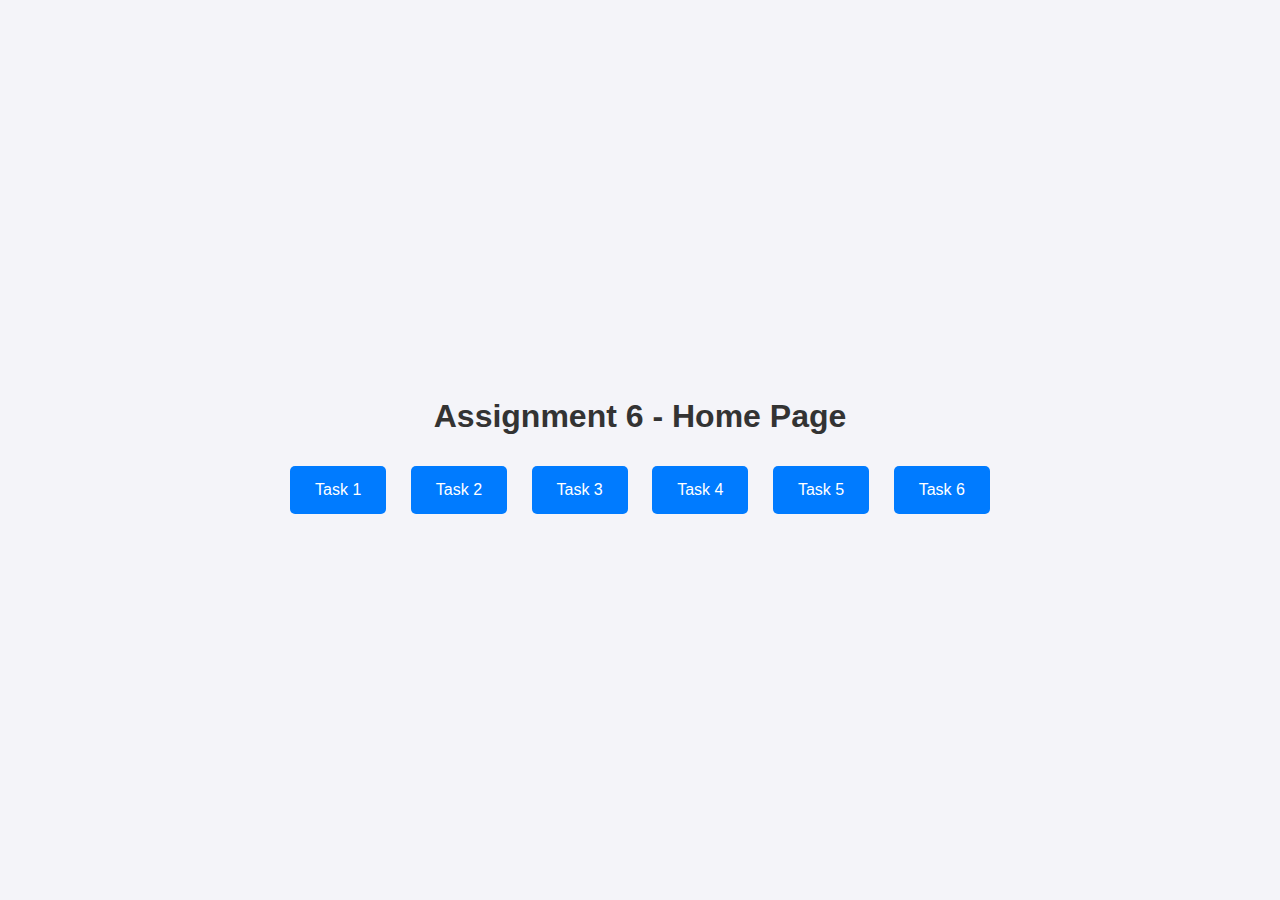
<file: index.html>
<!DOCTYPE html>
<html lang="en">
<head>
    <meta charset="UTF-8">
    <meta name="viewport" content="width=device-width, initial-scale=1.0">
    <title>Assignment 6</title>
    <style>
        body {
            font-family: Arial, sans-serif;
            background-color: #f4f4f9;
            display: flex;
            justify-content: center;
            align-items: center;
            height: 100vh;
            margin: 0;
        }

        .container {
            text-align: center;
        }

        h1 {
            color: #333;
        }

        .button {
            display: inline-block;
            margin: 10px;
            padding: 15px 25px;
            font-size: 16px;
            color: white;
            background-color: #007bff;
            border: none;
            border-radius: 5px;
            text-decoration: none;
            cursor: pointer;
            transition: background-color 0.3s ease;
        }

        .button:hover {
            background-color: #0056b3;
        }
    </style>
</head>
<body>
    <div class="container">
        <h1>Assignment 6 - Home Page</h1>
        <a href="./task1.html" target="_blank" class="button">Task 1</a>
        <a href="./task2.html" target="_blank" class="button">Task 2</a>
        <a href="./task3.html" target="_blank" class="button">Task 3</a>
        <a href="./task4.html" target="_blank" class="button">Task 4</a>
        <a href="./task5.html" target="_blank" class="button">Task 5</a>
        <a href="./task6.html" target="_blank" class="button">Task 6</a>
    </div>
</body>
</html>
</file>
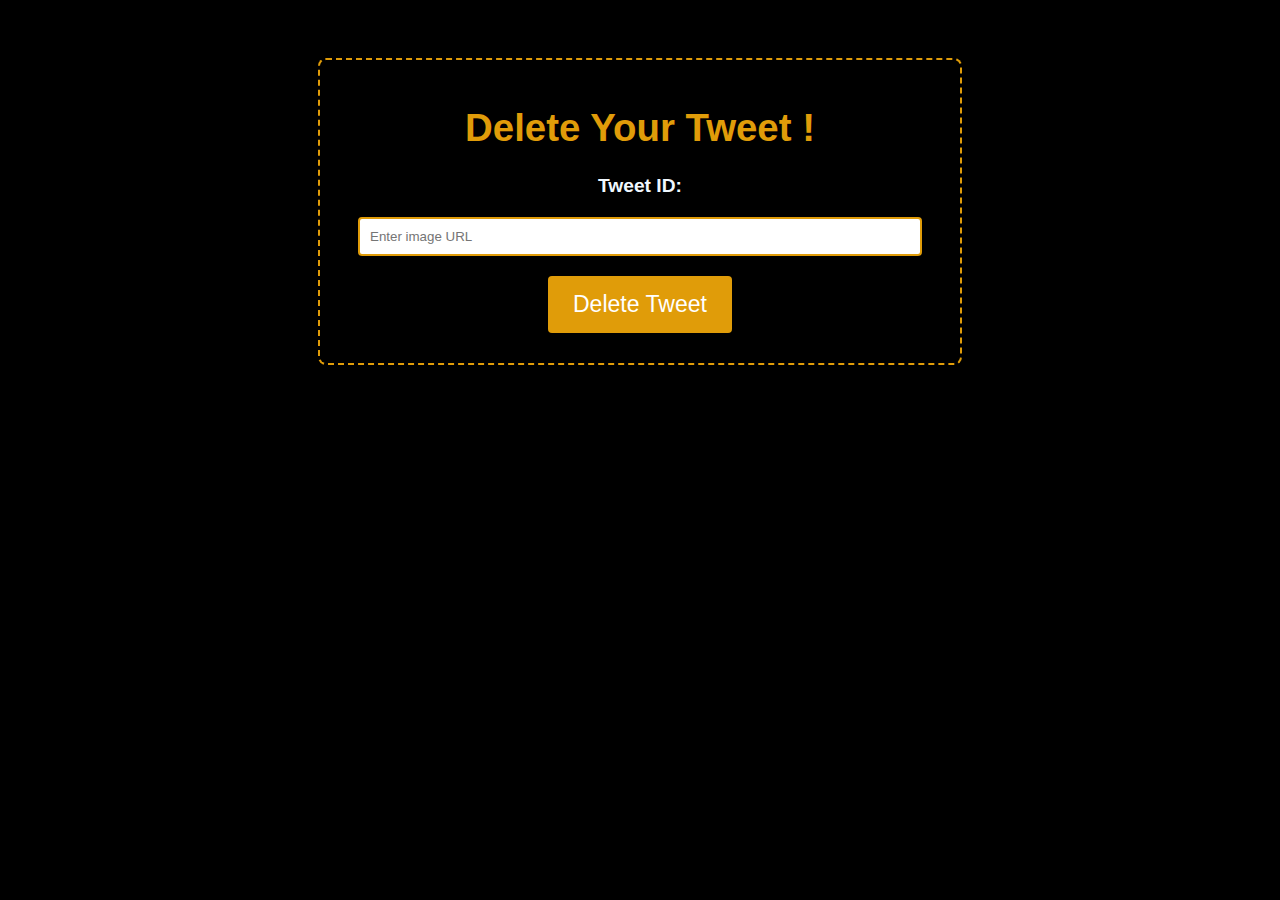
<file: delete.html>
<!DOCTYPE html>
<html lang="en">
<head>
    <meta charset="UTF-8">
    <meta name="viewport" content="width=device-width, initial-scale=1.0">
    <title>Post Tweet</title>
    <link rel="stylesheet" href="./task6.css">
</head>
<body class="delete">
    <div class="container">
        <h1>Delete Your Tweet !</h1>
        <form id="tweetForm" onsubmit="return deleteTweets()">
            <label for="tweetId">Tweet ID:</label>
            <input type="text" id="tweetId" name="tweetId" placeholder="Enter image URL" required>

            <button type="submit">Delete Tweet</button>
        </form>
    </div>
    <script src="./task6.js"></script>
</body>
</html>
</file>
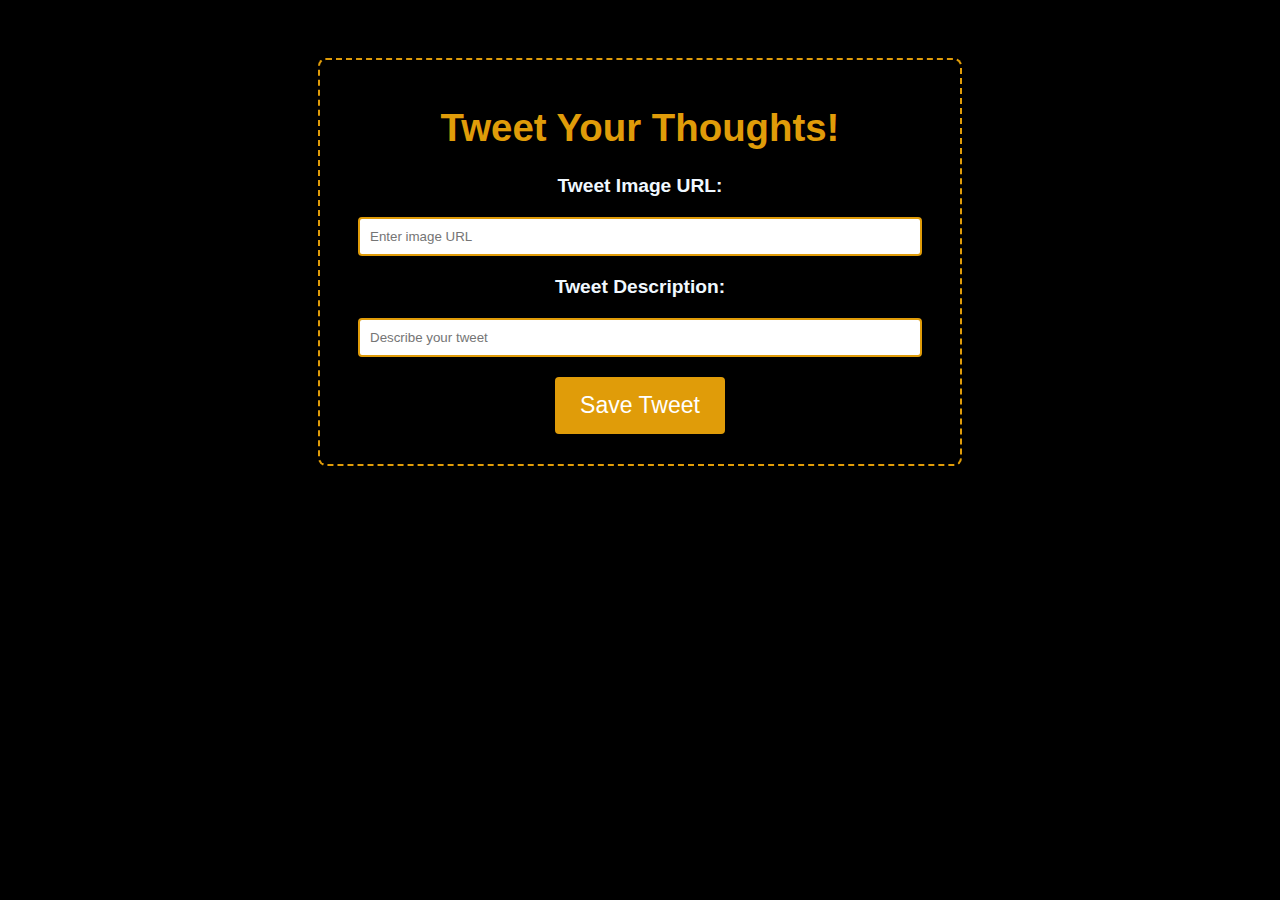
<file: post.html>
<!DOCTYPE html>
<html lang="en">
<head>
    <meta charset="UTF-8">
    <meta name="viewport" content="width=device-width, initial-scale=1.0">
    <title>Post Tweet</title>
    <link rel="stylesheet" href="./task6.css">
</head>
<body class="post">
    <div class="container">
        <h1>Tweet Your Thoughts!</h1>
        <form id="tweetForm" onsubmit="return saveTweets()">
            <label for="tweetImageUrl">Tweet Image URL:</label>
            <input type="text" id="tweetImageUrl" name="tweetImageUrl" placeholder="Enter image URL" required>

            <label for="tweetDescription">Tweet Description:</label>
            <input type="text" id="tweetDescription" name="tweetDescription" placeholder="Describe your tweet" required>

            <button type="submit">Save Tweet</button>
        </form>
    </div>
    <script src="./task6.js"></script>

</body>
</html>
</file>
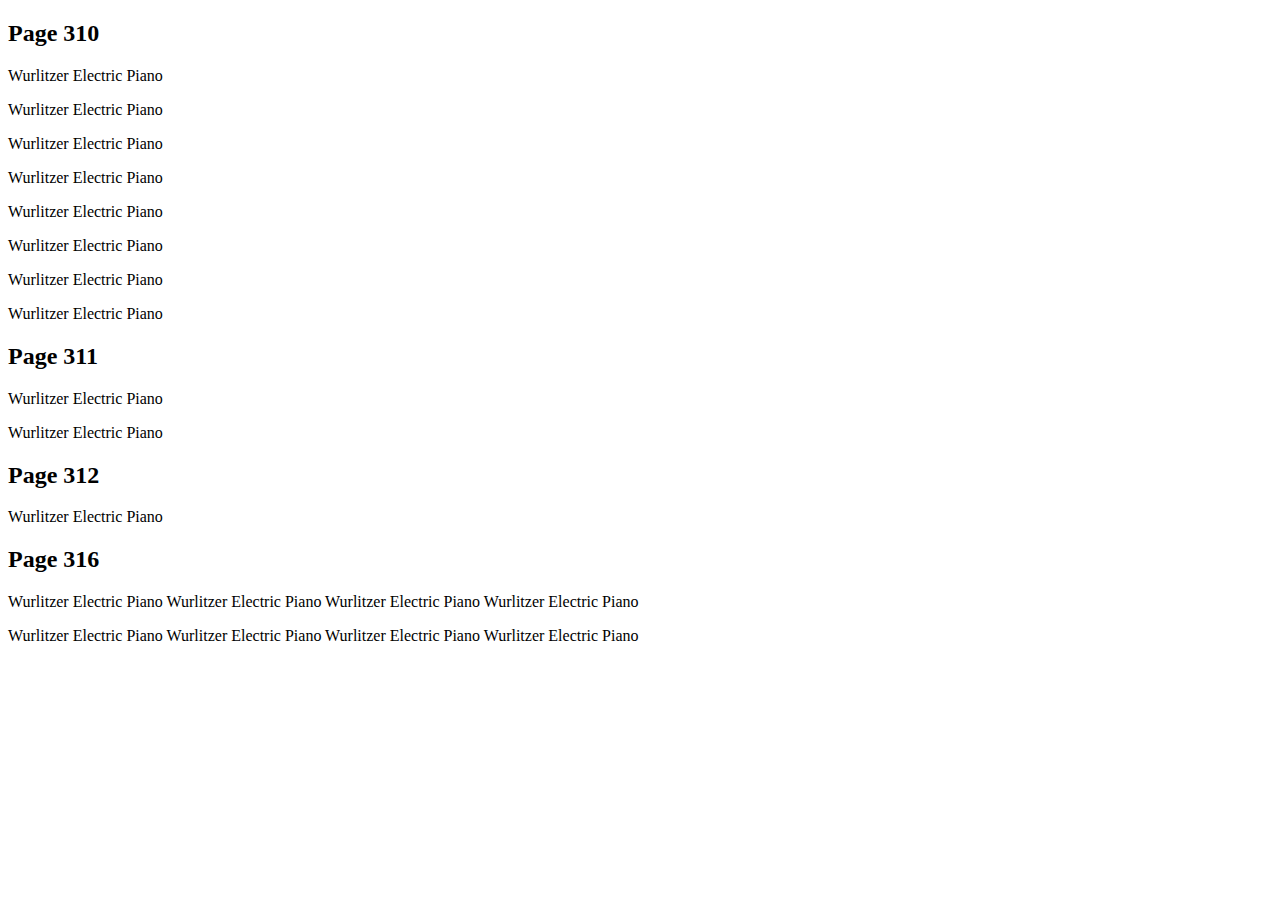
<file: task1.html>
<!DOCTYPE html>
<html lang="en">
<head>
    <meta charset="UTF-8">
    <meta name="viewport" content="width=device-width, initial-scale=1.0">
    <title>Task 1</title>
</head>
<body>
    <div class="task1">
        <h2>Page 310</h2>
        <p class="one">Wurlitzer Electric Piano</p>
        <p class="two">Wurlitzer Electric Piano</p>
        <p class="three">Wurlitzer Electric Piano</p>
        <p class="four">Wurlitzer Electric Piano</p>
        <p class="five">Wurlitzer Electric Piano</p>
        <p class="six">Wurlitzer Electric Piano</p>
        <p class="seven">Wurlitzer Electric Piano</p>
        <p class="eight">Wurlitzer Electric Piano</p>
        <h2>Page 311</h2>
        <p class="nine">Wurlitzer Electric Piano</p>
        <p class="ten">Wurlitzer Electric Piano</p>
        <h2>Page 312</h2>
        <p class="eleven">Wurlitzer Electric Piano</p>
        <h2>Page 316</h2>
        <p class="twelve">Wurlitzer Electric Piano Wurlitzer Electric Piano Wurlitzer Electric Piano Wurlitzer Electric
            Piano</p>
        <p class="thirteen">Wurlitzer Electric Piano Wurlitzer Electric Piano Wurlitzer Electric Piano Wurlitzer
            Electric Piano</p>
    </div>
</body>
</html>
</file>
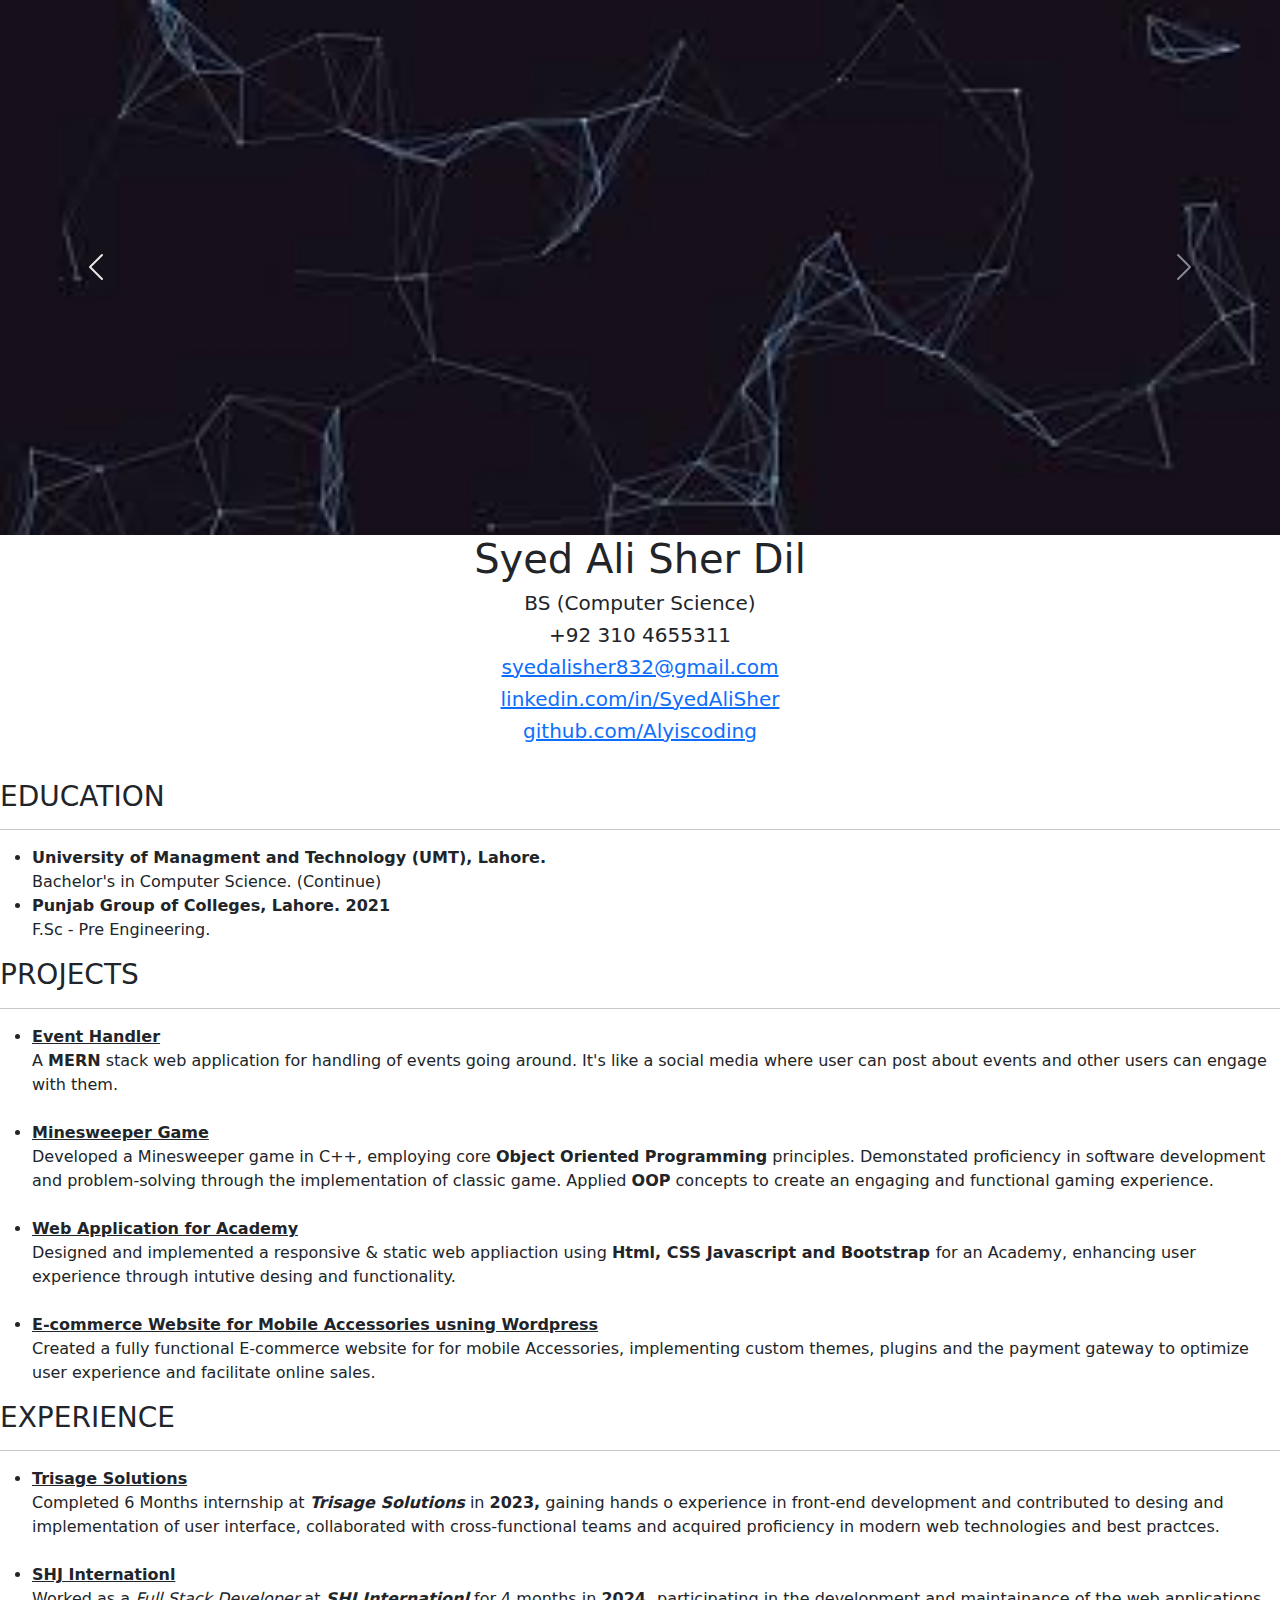
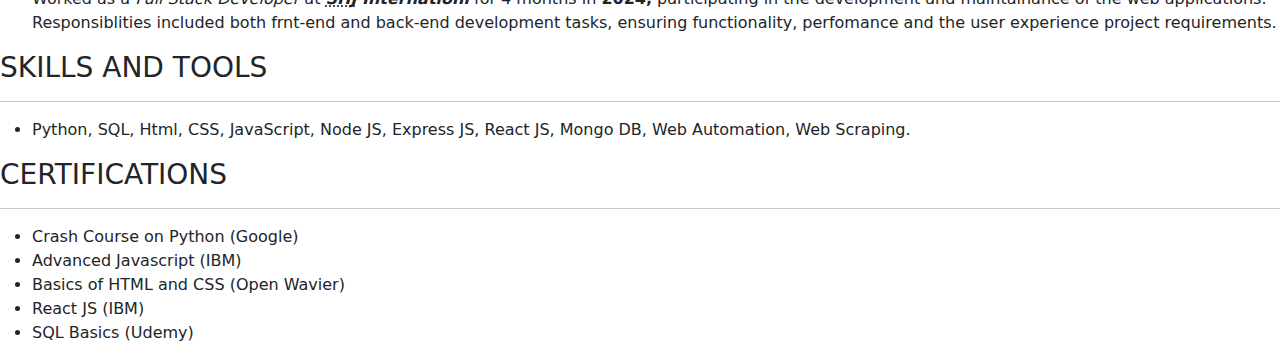
<file: task2.html>
<!DOCTYPE html>
<html lang="en">

<head>
    <meta charset="UTF-8" />
    <meta name="viewport" content="width=device-width, initial-scale=1.0" />
    <title>Task 2</title>
    <link rel="stylesheet" href="style.css">
    <!-- Boot Strap CSS -->
    <link href="https://cdn.jsdelivr.net/npm/bootstrap@5.3.3/dist/css/bootstrap.min.css" rel="stylesheet" integrity="sha384-QWTKZyjpPEjISv5WaRU9OFeRpok6YctnYmDr5pNlyT2bRjXh0JMhjY6hW+ALEwIH" crossorigin="anonymous">
 
</head>

<body>
    
<!-- Crousel -->

<div id="carouselExampleAutoplaying" class="carousel slide" data-bs-ride="carousel">
    <div class="carousel-inner">
        <div class="carousel-item active">
            <img src="./crouselimage.jfif" class="d-block w-100" alt="...">
        </div>
        <div class="carousel-item">
            <img src="./crouselimage.jfif" class="d-block w-100" alt="...">
        </div>
        <div class="carousel-item">
            <img src="./crouselimage.jfif" class="d-block w-100" alt="...">
        </div>
    </div>
    <button class="carousel-control-prev" type="button" data-bs-target="#carouselExampleAutoplaying"
        data-bs-slide="prev">
        <span class="carousel-control-prev-icon" aria-hidden="true"></span>
        <span class="visually-hidden">Previous</span>
    </button>
    <button class="carousel-control-next" type="button" data-bs-target="#carouselExampleAutoplaying"
        data-bs-slide="next">
        <span class="carousel-control-next-icon" aria-hidden="true"></span>
        <span class="visually-hidden">Next</span>
    </button>
</div>

<!-- Introduction -->
<section class="Introduction" style="text-align: center; font-size: larger;">
    <div style="font-size: larger;">
        <h1>Syed Ali Sher Dil</h1>
        <h5>BS (Computer Science)</h5>
    </div>
    <h5>+92 310 4655311</h5>
    <h5><a href="syedalisher832@gmail.com">syedalisher832@gmail.com</a></h5>
    <h5><a href="https://www.linkedin.com/in/SyedAliSher">linkedin.com/in/SyedAliSher</a></h5>
    <h5><a href="https://github.com/Alyiscoding">github.com/Alyiscoding</a></h5>
    <br />
</section>
<!-- EDUCATION -->
<section class="education">
    <h3>EDUCATION</h3>
    <hr />
    <ul>
        <p>
            <li>
                <strong>University of Managment and Technology (UMT), Lahore.</strong><br />
                Bachelor's in Computer Science. (Continue)<br />
            </li>

            <li>
                <strong>Punjab Group of Colleges, Lahore. 2021</strong><br />
                F.Sc - Pre Engineering. <br />
            </li>
        </p>
    </ul>
</section>
<!-- Projects -->
<section class="Projects">

    <h3>PROJECTS</h3>
    <hr />
    <p>
    <ul>
        <li>
            <strong><u>Event Handler</u></strong><br />
            A <strong>MERN</strong> stack web application for handling of events going
            around. It's like a social media where user can post about events and
            other users can engage with them.
            <br />
        </li><br>

        <li>
            <strong><u>Minesweeper Game</u></strong><br />
            Developed a Minesweeper game in C++, employing core
            <strong>Object Oriented Programming</strong> principles. Demonstated
            proficiency in software development and problem-solving through the
            implementation of classic game. Applied <strong>OOP</strong> concepts to
            create an engaging and functional gaming experience. <br />
        </li><br>


        <li>
            <strong><u>Web Application for Academy</u></strong><br />
            Designed and implemented a responsive & static web appliaction using
            <strong>Html, CSS Javascript and Bootstrap </strong>for an Academy,
            enhancing user experience through intutive desing and functionality.
            <br />
        </li><br>



        <li>
            <strong><u>E-commerce Website for Mobile Accessories usning Wordpress</u></strong><br />
            Created a fully functional E-commerce website for for mobile Accessories, implementing custom themes,
            plugins
            and the payment gateway to optimize user experience and facilitate online sales.
            <br />
        </li>

    </ul>
    </p>
</section>

<!-- Experience -->
<section class="experience">
    <p>
    <h3>EXPERIENCE</h3>
    <hr>
    <!-- <h3>IT Internships</h3> -->
    <ul>
        <li>
            <strong><u>Trisage Solutions</u></strong><br>
            Completed 6 Months internship at <em><b>Trisage Solutions</b></em> in <b>2023,</b> gaining hands o
            experience in
            front-end development and contributed to desing and implementation of user interface, collaborated with
            cross-functional teams and acquired proficiency in modern web technologies and best practces.

        </li><br>
        <li>
            <strong><u>SHJ Internationl</u></strong><br>
            Worked as a <em>Full Stack Developer</em> at <abbr
                title="Sachil Hussain Internationl"><em><b>SHJ</b></em></abbr><em><b>
                    Internationl</b></em> for 4 months in <b>2024,</b> participating in the development and maintainance
            of the
            web applications. Responsiblities included both frnt-end and back-end development tasks, ensuring
            functionality,
            perfomance and the user experience project requirements.


        </li>

    </ul>
    </p>
</section>

<!-- Skills -->
<section class="Skills">
    <p>
    <h3>SKILLS AND TOOLS</h3>
    <hr>
    <ul>
        <li>
            Python, SQL, Html, CSS, JavaScript, Node JS, Express JS, React JS, Mongo DB, Web Automation, Web Scraping.
        </li>
    </ul>
    </p>

</section>

<!-- Certified -->
<section class="certifications">
    <p>
    <h3>CERTIFICATIONS</h3>
    <hr>
    <ul>
        <li>Crash Course on Python (Google)</li>
        <li>Advanced Javascript (IBM)</li>
        <li>Basics of HTML and CSS (Open Wavier)</li>
        <li>React JS (IBM)</li>
        <li>SQL Basics (Udemy)</li>
        <!-- <li></li> -->





    </ul>
    </p>

</section>

<!-- Boot Strap Java script -->

<script src="https://cdn.jsdelivr.net/npm/@popperjs/core@2.11.8/dist/umd/popper.min.js" integrity="sha384-I7E8VVD/ismYTF4hNIPjVp/Zjvgyol6VFvRkX/vR+Vc4jQkC+hVqc2pM8ODewa9r" crossorigin="anonymous"></script>
<script src="https://cdn.jsdelivr.net/npm/bootstrap@5.3.3/dist/js/bootstrap.min.js" integrity="sha384-0pUGZvbkm6XF6gxjEnlmuGrJXVbNuzT9qBBavbLwCsOGabYfZo0T0to5eqruptLy" crossorigin="anonymous"></script>
</body>

</html>
</file>
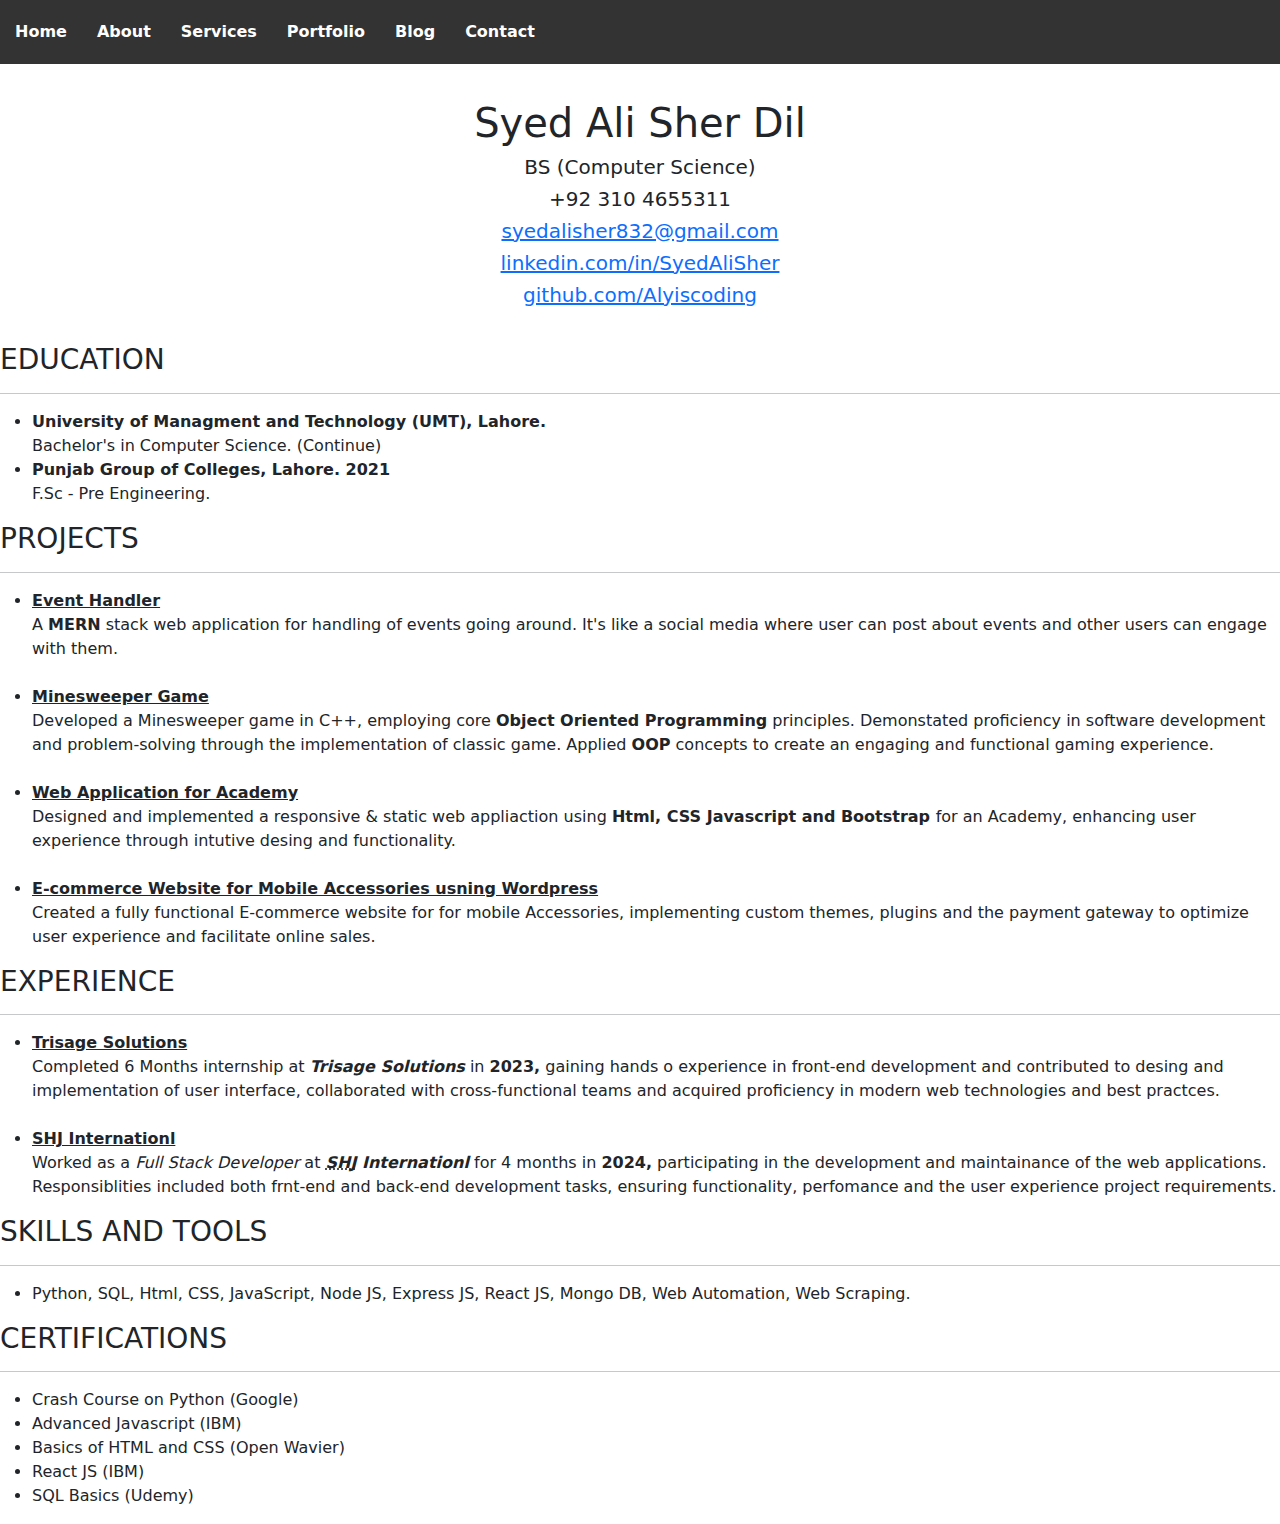
<file: task3.html>
<!DOCTYPE html>
<html lang="en">

<head>
    <meta charset="UTF-8" />
    <meta name="viewport" content="width=device-width, initial-scale=1.0" />
    <title>Task 3</title>
    <link rel="stylesheet" href="style.css">
    <!-- Boot Strap CSS -->
    <link href="https://cdn.jsdelivr.net/npm/bootstrap@5.3.3/dist/css/bootstrap.min.css" rel="stylesheet"
        integrity="sha384-QWTKZyjpPEjISv5WaRU9OFeRpok6YctnYmDr5pNlyT2bRjXh0JMhjY6hW+ALEwIH" crossorigin="anonymous">

</head>

<body>
    <div class="task3">
        <!-- Navv bar -->
        <nav class="navbar">
            <ul class="nav-list">
                <li><a href="#" class="nav-link">Home</a></li>
                <li><a href="#" class="nav-link">About</a></li>
                <li><a href="#" class="nav-link">Services</a></li>
                <li><a href="#" class="nav-link">Portfolio</a></li>
                <li><a href="#" class="nav-link">Blog</a></li>
                <li><a href="#" class="nav-link">Contact</a></li>
            </ul>
        </nav>



        <!-- Introduction -->
        <section class="Introduction" style="text-align: center; font-size: larger;">
            <div style="font-size: larger;">
                <br>
                <h1>Syed Ali Sher Dil</h1>
                <h5>BS (Computer Science)</h5>
            </div>
            <h5>+92 310 4655311</h5>
            <h5><a href="syedalisher832@gmail.com">syedalisher832@gmail.com</a></h5>
            <h5><a href="https://www.linkedin.com/in/SyedAliSher">linkedin.com/in/SyedAliSher</a></h5>
            <h5><a href="https://github.com/Alyiscoding">github.com/Alyiscoding</a></h5>
            <br />
        </section>
        <!-- EDUCATION -->
        <section class="education">
            <h3>EDUCATION</h3>
            <hr />
            <ul>
                <p>
                    <li>
                        <strong>University of Managment and Technology (UMT), Lahore.</strong><br />
                        Bachelor's in Computer Science. (Continue)<br />
                    </li>

                    <li>
                        <strong>Punjab Group of Colleges, Lahore. 2021</strong><br />
                        F.Sc - Pre Engineering. <br />
                    </li>
                </p>
            </ul>
        </section>
        <!-- Projects -->
        <section class="Projects">

            <h3>PROJECTS</h3>
            <hr />
            <p>
            <ul>
                <li>
                    <strong><u>Event Handler</u></strong><br />
                    A <strong>MERN</strong> stack web application for handling of events going
                    around. It's like a social media where user can post about events and
                    other users can engage with them.
                    <br />
                </li><br>

                <li>
                    <strong><u>Minesweeper Game</u></strong><br />
                    Developed a Minesweeper game in C++, employing core
                    <strong>Object Oriented Programming</strong> principles. Demonstated
                    proficiency in software development and problem-solving through the
                    implementation of classic game. Applied <strong>OOP</strong> concepts to
                    create an engaging and functional gaming experience. <br />
                </li><br>


                <li>
                    <strong><u>Web Application for Academy</u></strong><br />
                    Designed and implemented a responsive & static web appliaction using
                    <strong>Html, CSS Javascript and Bootstrap </strong>for an Academy,
                    enhancing user experience through intutive desing and functionality.
                    <br />
                </li><br>



                <li>
                    <strong><u>E-commerce Website for Mobile Accessories usning Wordpress</u></strong><br />
                    Created a fully functional E-commerce website for for mobile Accessories, implementing custom
                    themes,
                    plugins
                    and the payment gateway to optimize user experience and facilitate online sales.
                    <br />
                </li>

            </ul>
            </p>
        </section>

        <!-- Experience -->
        <section class="experience">
            <p>
            <h3>EXPERIENCE</h3>
            <hr>
            <!-- <h3>IT Internships</h3> -->
            <ul>
                <li>
                    <strong><u>Trisage Solutions</u></strong><br>
                    Completed 6 Months internship at <em><b>Trisage Solutions</b></em> in <b>2023,</b> gaining hands o
                    experience in
                    front-end development and contributed to desing and implementation of user interface, collaborated
                    with
                    cross-functional teams and acquired proficiency in modern web technologies and best practces.

                </li><br>
                <li>
                    <strong><u>SHJ Internationl</u></strong><br>
                    Worked as a <em>Full Stack Developer</em> at <abbr
                        title="Sachil Hussain Internationl"><em><b>SHJ</b></em></abbr><em><b>
                            Internationl</b></em> for 4 months in <b>2024,</b> participating in the development and
                    maintainance
                    of the
                    web applications. Responsiblities included both frnt-end and back-end development tasks, ensuring
                    functionality,
                    perfomance and the user experience project requirements.


                </li>

            </ul>
            </p>
        </section>

        <!-- Skills -->
        <section class="Skills">
            <p>
            <h3>SKILLS AND TOOLS</h3>
            <hr>
            <ul>
                <li>
                    Python, SQL, Html, CSS, JavaScript, Node JS, Express JS, React JS, Mongo DB, Web Automation, Web
                    Scraping.
                </li>
            </ul>
            </p>

        </section>

        <!-- Certified -->
        <section class="certifications">
            <p>
            <h3>CERTIFICATIONS</h3>
            <hr>
            <ul>
                <li>Crash Course on Python (Google)</li>
                <li>Advanced Javascript (IBM)</li>
                <li>Basics of HTML and CSS (Open Wavier)</li>
                <li>React JS (IBM)</li>
                <li>SQL Basics (Udemy)</li>
                <!-- <li></li> -->





            </ul>
            </p>

        </section>

        <!-- Boot Strap Java script -->

        <script src="https://cdn.jsdelivr.net/npm/@popperjs/core@2.11.8/dist/umd/popper.min.js"
            integrity="sha384-I7E8VVD/ismYTF4hNIPjVp/Zjvgyol6VFvRkX/vR+Vc4jQkC+hVqc2pM8ODewa9r"
            crossorigin="anonymous"></script>
        <script src="https://cdn.jsdelivr.net/npm/bootstrap@5.3.3/dist/js/bootstrap.min.js"
            integrity="sha384-0pUGZvbkm6XF6gxjEnlmuGrJXVbNuzT9qBBavbLwCsOGabYfZo0T0to5eqruptLy"
            crossorigin="anonymous"></script>

    </div>
</body>

</html>
</file>
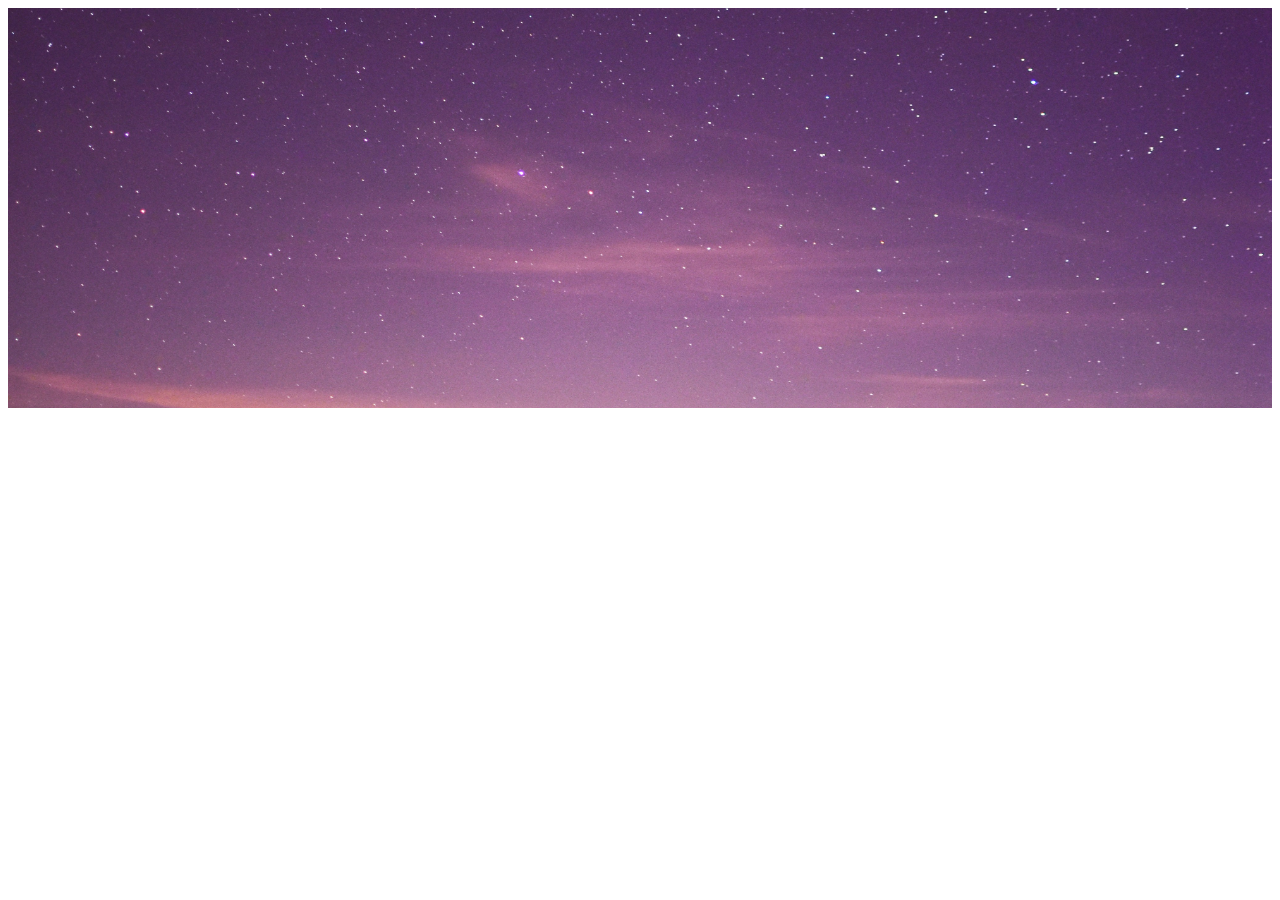
<file: task4.html>
<!DOCTYPE html>
<html lang="en">
<head>
    <meta charset="UTF-8">
    <meta name="viewport" content="width=device-width, initial-scale=1.0">
    <title>Task 4</title>
    <style>
        #carouseldiv {
            width: 100%;
            height: 400px; /* Adjust height as needed */
            background-size: cover; /* Cover the container with the image */
            background-position: center; /* Center the image */
            /* transition: background-image 1s ease-in-out; Smooth transition */
        }
    </style>
</head>
<body>
    <div id="carouseldiv"></div>

    <!-- Link to your JavaScript file -->
    <script src="task4.js"></script>
</body>
</html>
</file>
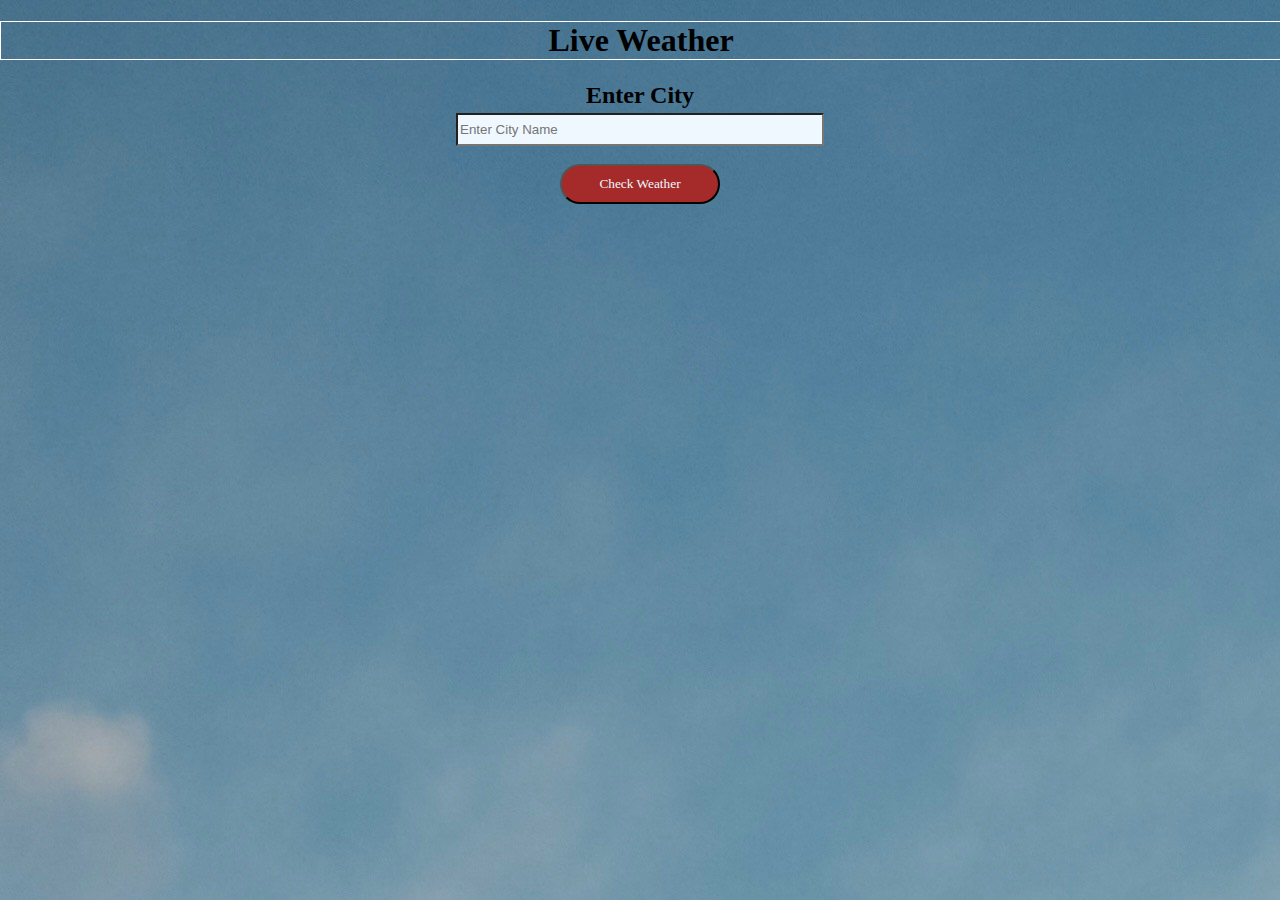
<file: task5.html>
<!DOCTYPE html>
<html lang="en">

<head>
    <meta charset="UTF-8">
    <meta name="viewport" content="width=device-width, initial-scale=1.0">
    <title>Task 5</title>
    <link rel="stylesheet" href="./style.css">
</head>

<body style="width: 100%; height: 400px; background-image: url('./weather.jpg');">

    <div class="task5">
        <h1>Live Weather</h1>
        <div id="div">
            <form id="form" action="submit" onsubmit="weather(); return false;">
                <h2>Enter City</h2>
                <input id="cityName" type="text" placeholder="Enter City Name"><br><br>
                <button type="submit">Check Weather</button>
            </form>
        </div>
        <div id="weather">
            <div id="f"></div>
            <div id="c"></div>
            <div id="pressure"></div>
            <div id="clouds"></div>
            <div id="region"></div>
            <div id="condition"></div>
            <div id="humidity"></div>
        </div>
    </div>
    <script src="./task5.js"></script>
</body>

</html>
</file>
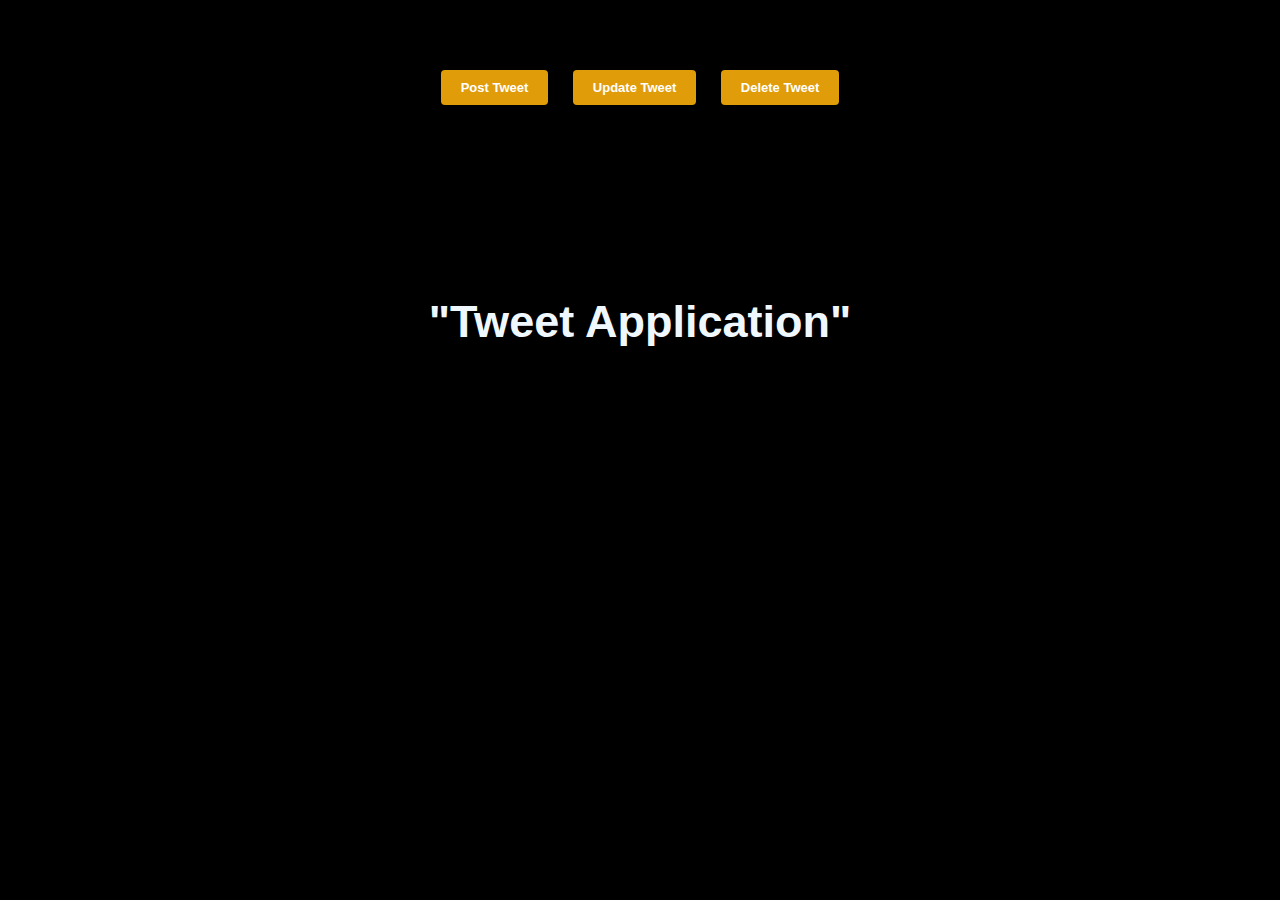
<file: task6.html>
<!DOCTYPE html>
<html lang="en">
<head>
    <meta charset="UTF-8">
    <meta name="viewport" content="width=device-width, initial-scale=1.0">
    <title>Home Task 6</title>
    <link rel="stylesheet" href="./task6.css">
</head>
<body class="home">
    <!-- <div class="container">
        <h1>Saved Tweets</h1>
        <div id="tweetsContainer">
            
        </div> -->
        <div class="nav-buttons">
            <a href="post.html">Post Tweet</a>
            <a href="update.html">Update Tweet</a>
            <a href="delete.html">Delete Tweet</a>
        </div>
        <h1>"Tweet Application"</h1>
    </div>

    <script src="./task6.js"></script>
</body>
</html>
</file>
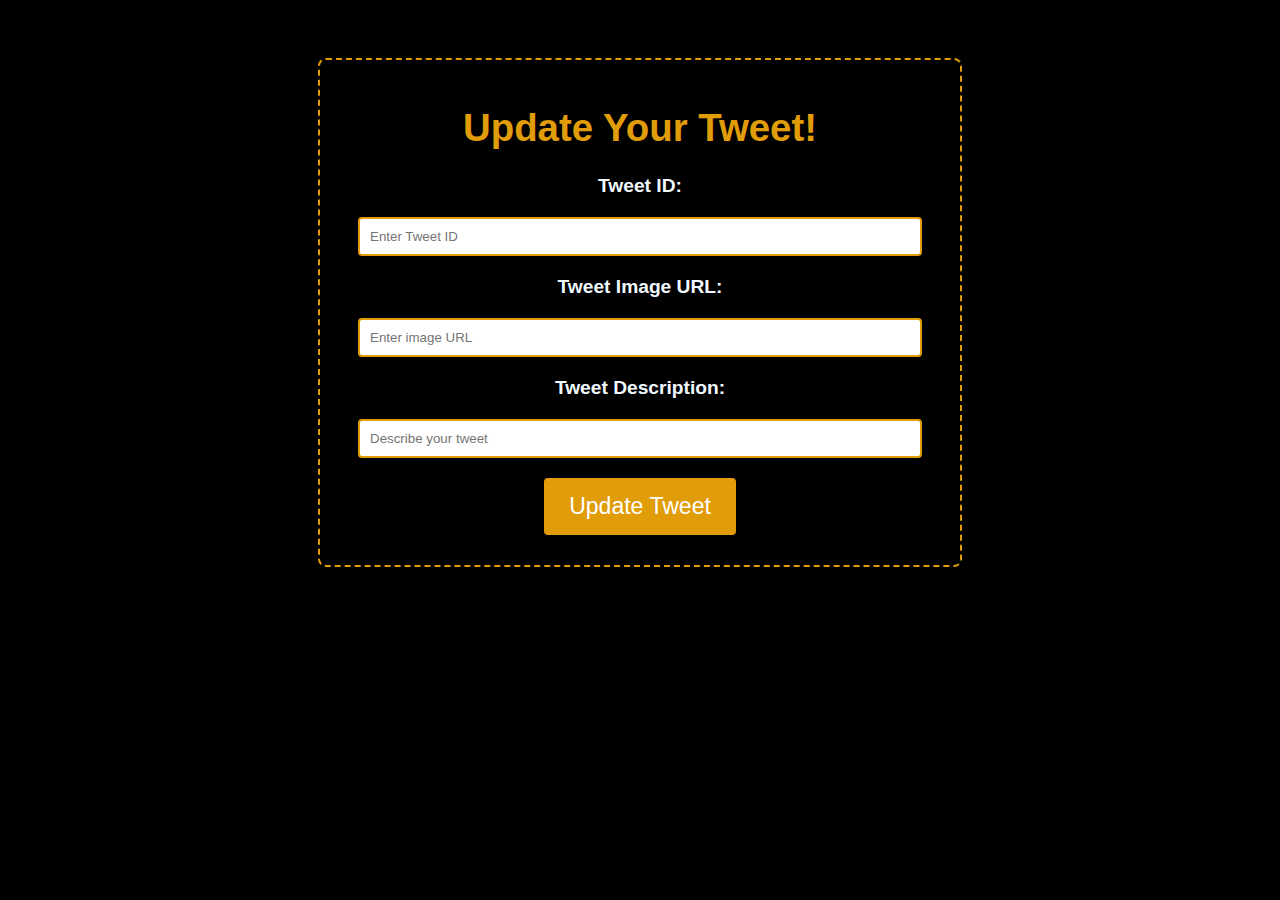
<file: update.html>
<!DOCTYPE html>
<html lang="en">

<head>
    <meta charset="UTF-8">
    <meta name="viewport" content="width=device-width, initial-scale=1.0">
    <title>Update Tweet</title>
    <link rel="stylesheet" href="./task6.css">
</head>

<body class="update">
    <div class="container">
        <h1>Update Your Tweet!</h1>
        <form id="tweetForm" onsubmit="return updateTweets()">
            <label for="tweetId">Tweet ID:</label>
            <input type="text" id="tweetId" name="tweetId" placeholder="Enter Tweet ID" required>

            <label for="tweetImageUrl">Tweet Image URL:</label>
            <input type="text" id="tweetImageUrl" name="tweetImageUrl" placeholder="Enter image URL" required>

            <label for="tweetDescription">Tweet Description:</label>
            <input type="text" id="tweetDescription" name="tweetDescription" placeholder="Describe your tweet" required>

            <button type="submit">Update Tweet</button>
        </form>
    </div>
    <script src="./task6.js"></script>
</body>

</html>
</file>
<file: task6.css>
/* Home */

.home {
    font-family: Arial, sans-serif;
    background-color: black; /* Alice Blue */
    color: #333;
    text-align: center;
    padding: 50px;
}
.home .nav-buttons {
    /* display: flex; */
    /* width: 20px; */
    /* justify-content: center; */
    /* align-items: center; */
    margin-top: 20px;
}
.home .nav-buttons a {
    margin: 0 10px;
    font-size: small;
    padding: 10px 20px;
    text-decoration: none;
    color: white;
    background-color: rgb(224, 156, 9); 
    border-radius: 4px;
    font-weight: bold;
    /* width: 10rem; */
}
.home .nav-buttons a:hover {
    background-color: #fabe1a;
}

.home h1{
    color:aliceblue;
    font-family:'Gill Sans', 'Gill Sans MT', Calibri, 'Trebuchet MS', sans-serif;
    font-size: 45px;
    margin-top: 200px;
}


/* Post */

.post {
    font-family: Arial, sans-serif;
    background-color: black; /* Alice Blue */
    color: #333;
    text-align: center;
    padding: 50px;
}
.post .container {
    max-width: 600px;
    margin: 0 auto;
    padding: 20px;
    background-color: black;
    border-radius: 8px;
    box-shadow: 0 4px 8px rgba(0, 0, 0, 0.1);
    font-size: 1.2em;
    border: 2px dashed rgb(224, 156, 9); /* Twitter Blue */
}
.post h1 {
    color: rgb(224, 156, 9); /* Twitter Blue */
}
.post label {
    display: block;
    margin: 10px 0;
    font-weight: bold;
    color:aliceblue;
}
.post input[type="text"] {
    width: 90%;
    padding: 10px;
    margin: 10px 0;
    border: 2px solid rgb(224, 156, 9); /* Twitter Blue */
    border-radius: 4px;
}
.post button {
    background-color: rgb(224, 156, 9); /* Twitter Blue */
    color: white;
    border: none;
    padding: 15px 25px;
    text-align: center;
    text-decoration: none;
    display: inline-block;
    font-size: 1.2em;
    margin: 10px 0;
    cursor: pointer;
    border-radius: 4px;
    /* width: 90%; */
}
.post button:hover {
    background-color: #e8c70d; /* Slightly darker blue */
}
/* .post .message {
    margin-top: 20px;
    font-size: 1.1em;
    color: green;
} */



/* Delete */

.delete {
    font-family: Arial, sans-serif;
    background-color: black; /* Alice Blue */
    color: #333;
    text-align: center;
    padding: 50px;
}
.delete .container {
    max-width: 600px;
    margin: 0 auto;
    padding: 20px;
    background-color: black;
    border-radius: 8px;
    box-shadow: 0 4px 8px rgba(0, 0, 0, 0.1);
    font-size: 1.2em;
    border: 2px dashed rgb(224, 156, 9); /* Twitter Blue */
}
.delete h1 {
    color: rgb(224, 156, 9); /* Twitter Blue */
}
.delete label {
    display: block;
    margin: 10px 0;
    font-weight: bold;
    color:aliceblue;
}
.delete input[type="text"] {
    width: 90%;
    padding: 10px;
    margin: 10px 0;
    border: 2px solid rgb(224, 156, 9); /* Twitter Blue */
    border-radius: 4px;
}
.delete button {
    background-color: rgb(224, 156, 9); /* Twitter Blue */
    color: white;
    border: none;
    padding: 15px 25px;
    text-align: center;
    text-decoration: none;
    display: inline-block;
    font-size: 1.2em;
    margin: 10px 0;
    cursor: pointer;
    border-radius: 4px;
    /* width: 90%; */
}
.delete button:hover {
    background-color: #e8c70d; /* Slightly darker blue */
}


/* Update */

.update {
    font-family: Arial, sans-serif;
    background-color: black; /* Alice Blue */
    color: #333;
    text-align: center;
    padding: 50px;
}
.update .container {
    max-width: 600px;
    margin: 0 auto;
    padding: 20px;
    background-color: black;
    border-radius: 8px;
    box-shadow: 0 4px 8px rgba(0, 0, 0, 0.1);
    font-size: 1.2em;
    border: 2px dashed rgb(224, 156, 9); /* Twitter Blue */
}
.update h1 {
    color: rgb(224, 156, 9); /* Twitter Blue */
}
.update label {
    display: block;
    margin: 10px 0;
    font-weight: bold;
    color:aliceblue;
}
.update input[type="text"] {
    width: 90%;
    padding: 10px;
    margin: 10px 0;
    border: 2px solid rgb(224, 156, 9); /* Twitter Blue */
    border-radius: 4px;
}
.update button {
    background-color: rgb(224, 156, 9); /* Twitter Blue */
    color: white;
    border: none;
    padding: 15px 25px;
    text-align: center;
    text-decoration: none;
    display: inline-block;
    font-size: 1.2em;
    margin: 10px 0;
    cursor: pointer;
    border-radius: 4px;
    /* width: 90%; */
}
.update button:hover {
    background-color: #e8c70d; /* Slightly darker blue */
}
</file>
<file: style.css>
body{
    margin: 0px;
    padding: 0px;

}

.task1{
    text-align: center;
    width: 250px;
    margin-left: 150px;
}

.task1 .one{
    border-style: solid;
}
.task1 .two{
    border-style:dotted;
}
.task1 .three{
    border-style:dashed;
}
.task1 .four{
    border-style:double;
}
.task1 .five{
    border-style:groove;
}
.task1 .six{
    border-style: ridge;
}
.task1 .seven{
    border-style: inset;
}
.task1 .eight{
    border-style: outset;
}
.task1 .nine{
    border-style: solid;
    border-color: blue;
}
.task1 .ten{
    border-style: solid;
    border-color: grey black rgb(255, 14, 54) blue;
}
.task1 .eleven{
    border-style: dotted;
    /* width: 250px; */
    border-color: blue;
}
.task1 .twelve{
    border: 20px solid;
    /* width: 250px; */
    width: 300px;
    border-color: blue;
    padding: 50px;
}
.task1 .thirteen{
    border: 20px solid;
    /* width: 250px; */
    width: 300px;
    border-color: blue;
    padding: 50px;
}

.task1 h2{
    text-align: center;
}

/* Task 3 */
 
.task3 .navbar {
    background-color: #333;
    padding: 10px 0;
    /* align-items: center; */
    /* text-align: center; */

}

.task3 .nav-list {
    list-style: none;
    /* background-image: url(); */
    margin: 0;
    padding: 0;
    display: flex;
    justify-content: center;
    align-items: center;
}

.task3 .nav-list li {
    /* margin: 0; */
    align-items: center;
    justify-content: center;
    text-align: center;
    
}

.task3 .nav-link {
    text-decoration: none;
    color: #fff;
    font-size: 16px;
    font-weight: bold;
    padding: 10px 15px;
    display: block;
    transition: background-color 0.3s, color 0.3s;
    border-radius: 5px;
}

.task3 .nav-link:hover {
    background-color: #575757;
    color: #ffeb3b; /* Change the text color on hover */
}

/* Task 5 */

.Task5 {
    /* margin: 0px; */
    /* padding: 0px; */
    /* height: 0px; */
    /* width: 0px; */
    /* background-color: aquamarine; */
    background-image: "./weather.jpg";

}

.task5 body {
    background-image: url("./weather.jpg");
    background-repeat: no-repeat;
    background-size: cover;
    background-position: center;
    background-attachment: fixed;
    height: 100vh;
}

.task5 h1 {
    font-family: 'Lucida Sans', 'Lucida Sans Regular', 'Lucida Grande';
    width: 100%;
    text-align: center;
    font-size: 2rem;
    /* background-color: aqua; */
    border: solid 1px white;

}

.task5 #div {
    font-family: 'Lucida Sans', 'Lucida Sans Regular', 'Lucida Grande';
    text-align: center;
}

.task5 #div form h2 {
    /* background-color: brown; */
    text-align: center;
    font-family: 'Lucida Sans', 'Lucida Sans Regular', 'Lucida Grande';
    padding-bottom: 0px;
    margin-bottom: 4px;
}

.task5 #cityName {
    background-color: aliceblue;
    width: 40vh;
    height: 3vh;


}

.task5 button {
    font-family: 'Lucida Sans', 'Lucida Sans Regular', 'Lucida Grande';

    width: 10rem;
    border-radius: 20px;
    text-align: center;
    background-color: brown;
    color: aliceblue;
    padding: 10px 10px 10px 10px;
}

.task5 #weather {
    text-align: center;
    margin-top: 20px;
    font-weight: 600;
    line-height: 32px;
    font-style: italic;
    font-size: 1.4rem;
}


/* Task 6 */

.task6 {
    font-family: Arial, sans-serif;
    background-color: #151f27; /* Alice Blue */
    color: #333;
    text-align: center;
    padding: 50px;
}
.task6 .form {
    max-width: 650px;
    color: #fff;
    margin: 0 auto;
    padding: 20px;
    background-color: black;
    border-radius: 8px;
    box-shadow: 0 4px 8px rgba(0, 0, 0, 0.1);
    font-size: 1.2em;
    border: 2px dashed rgb(224, 156, 9); /* Twitter Blue */
}
.task6 h1 {
    color: rgb(224, 156, 9); /* Twitter Blue */
}
.task6 label {
    display: block;
    margin: 10px 0;
    font-weight: bold;
}
.task6 input[type="text"] {
    width: 90%;
    padding: 10px;
    margin: 10px 0;
    border: 2px solid rgb(224, 156, 9); /* Twitter Blue */
    border-radius: 4px;
}
.task6 button {
    background-color: rgb(224, 156, 9); /* Twitter Blue */
    color: white;
    border: none;
    padding: 15px 25px;
    text-align: center;
    text-decoration: none;
    display: inline-block;
    font-size: 1.2em;
    margin: 10px 0;
    cursor: pointer;
    border-radius: 4px;
}
.task6 button:hover {
    background-color: #f5de0c; /* Slightly darker blue */
}
.task6 .message {
    margin-top: 20px;
    font-size: 1.1em;
    color: green;
}
</file>
